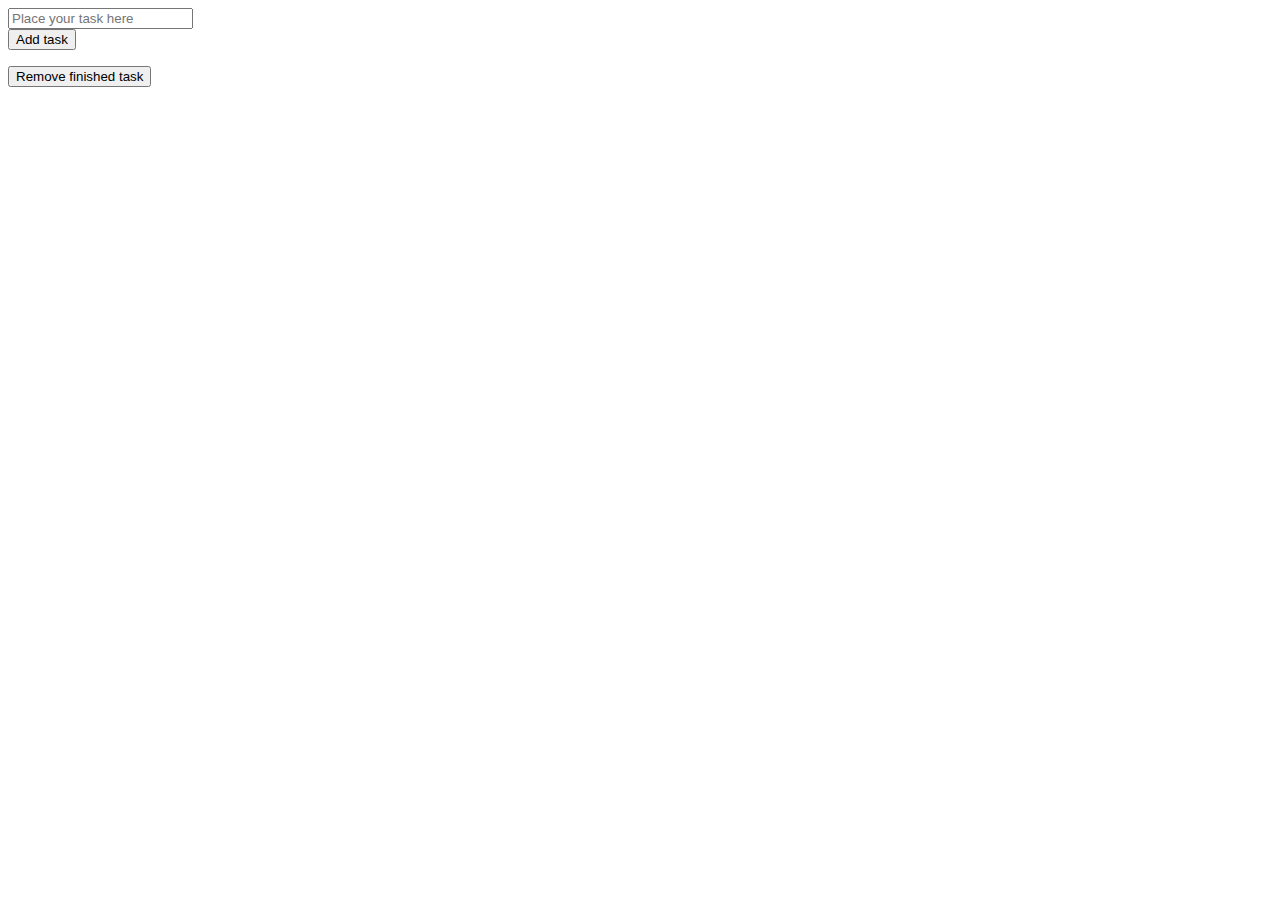
<file: Filtr/index.html>
<!DOCTYPE html>
<html>
<head>
<meta charset=utf-8>
<link rel="stylesheet" type="text/css" href="css/style.css">
<title>Projekt 6</title>
<script src="js/app.js"></script>
</head>
<body>
<input id="taskInput" type="text" placeholder="Place your task here">
<br>
<button id="addTaskButton">Add task</button>
<ul id="taskList">
	
</ul>

<button id="removeTaskButton">Remove finished task</button>
</body>
</html>
</file>
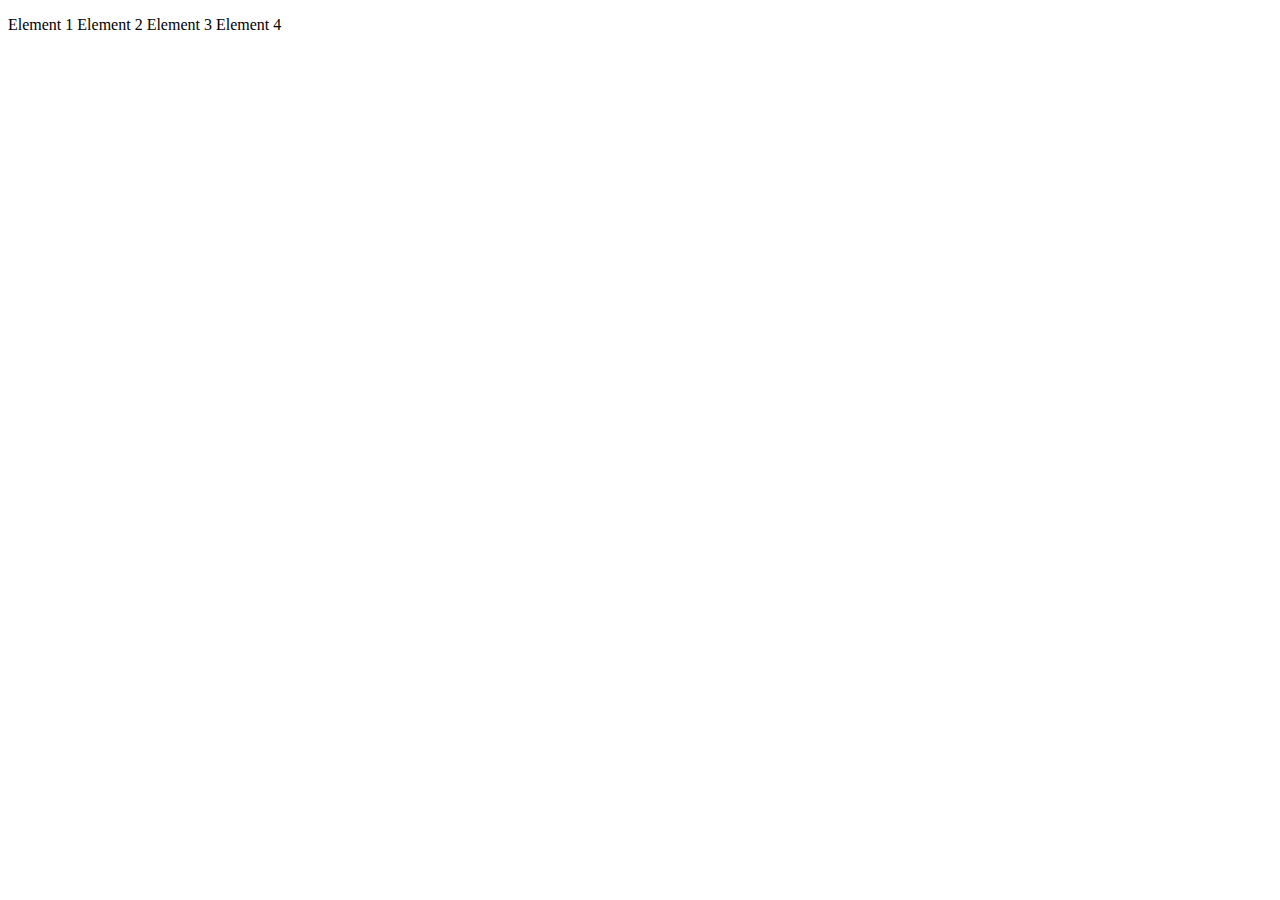
<file: Menu/index.html>
<!DOCTYPE html>
<html>
<head>
<meta charset=utf-8>
<link rel="stylesheet" type="text/css" href="css/style.css">
<title>Projekt 3</title>
<script src="js/app.js"></script>
</head>
<body>
<div class="nav">
	<ul>
		<li>Element 1</li>
		<li>Element 2
			<ul>
				<li>Element 2.1</li>
				<li>Element 2.2</li>
				<li>Element 2.3</li>
				<li>Element 2.4</li>
			</ul>
		</li>
		<li>Element 3</li>
		<li>Element 4</li>
	</ul>
</div>
</body>
</html>
</file>
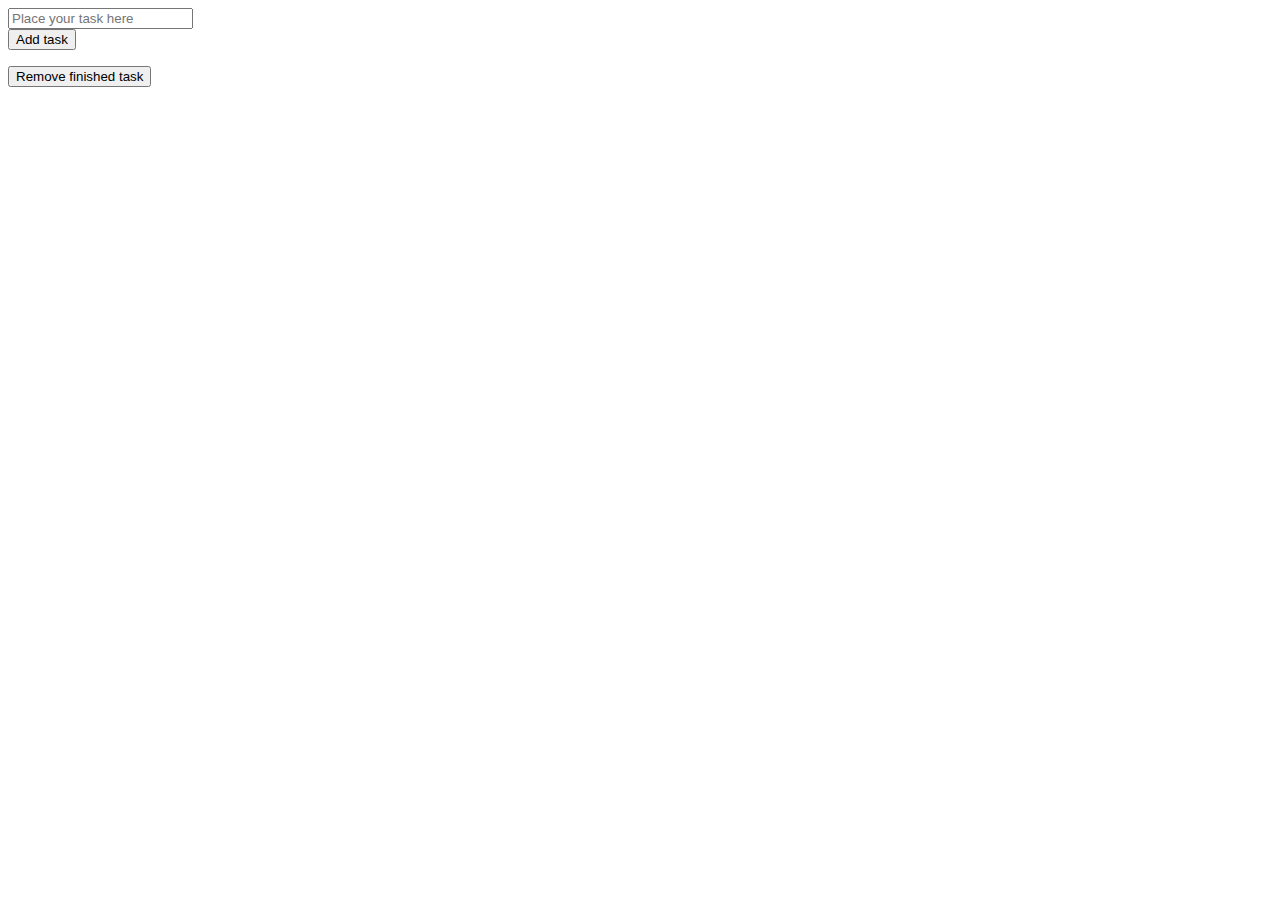
<file: ToDoList/index.html>
<!DOCTYPE html>
<html>
<head>
<meta charset=utf-8>
<link rel="stylesheet" type="text/css" href="css/style.css">
<title>Projekt 6</title>
<script src="js/app.js"></script>
</head>
<body>
<input id="taskInput" type="text" placeholder="Place your task here">
<br>
<button id="addTaskButton">Add task</button>
<ul id="taskList">
	
</ul>

<button id="removeFinishedTaskButton">Remove finished task</button>
</body>
</html>
</file>
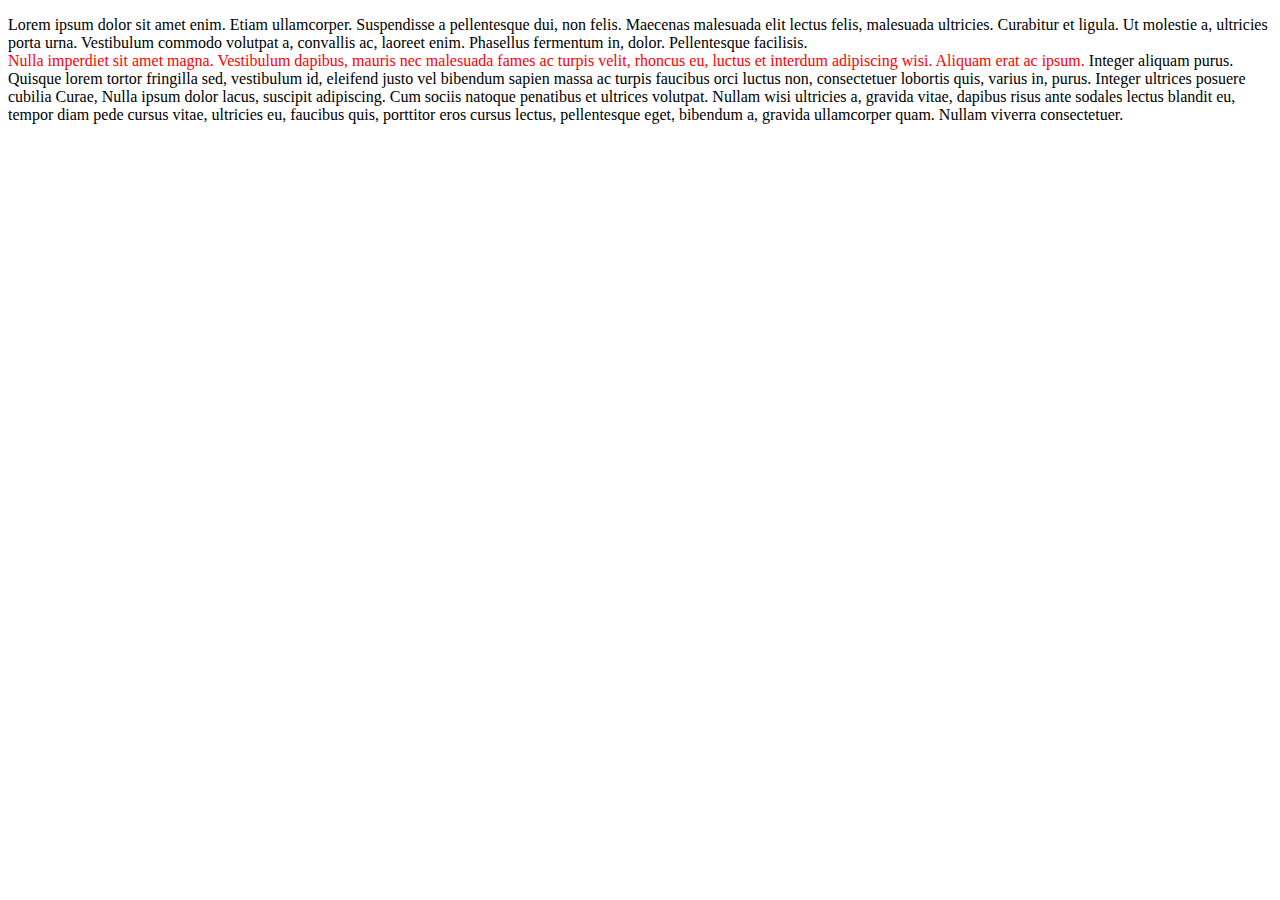
<file: tooltips/index.html>
<!DOCTYPE html>
<html>
<head>
<meta charset=utf-8>
<link rel="stylesheet" type="text/css" href="css/style.css">
<title>Projekt 2</title>
<script src="js/app.js"></script>
</head>
<body>
<p>
	Lorem ipsum dolor sit amet enim. Etiam ullamcorper. Suspendisse a pellentesque dui, non felis. Maecenas malesuada elit lectus felis, malesuada ultricies. Curabitur et ligula. Ut molestie a, ultricies porta urna. Vestibulum commodo volutpat a, convallis ac, laoreet enim. Phasellus fermentum in, dolor. Pellentesque facilisis. <span class="tooltip" data-text="to jest tekst tooltip">Nulla imperdiet sit amet magna. Vestibulum dapibus, mauris nec malesuada fames ac turpis velit, rhoncus eu, luctus et interdum adipiscing wisi. Aliquam erat ac ipsum.</span> Integer aliquam purus. Quisque lorem tortor fringilla sed, vestibulum id, eleifend justo vel bibendum sapien massa ac turpis faucibus orci luctus non, consectetuer lobortis quis, varius in, purus. Integer ultrices posuere cubilia Curae, Nulla ipsum dolor lacus, suscipit adipiscing. Cum sociis natoque penatibus et ultrices volutpat. Nullam wisi ultricies a, gravida vitae, dapibus risus ante sodales lectus blandit eu, tempor diam pede cursus vitae, ultricies eu, faucibus quis, porttitor eros cursus lectus, pellentesque eget, bibendum a, gravida ullamcorper quam. Nullam viverra consectetuer.
</p>
</body>
</html>
</file>
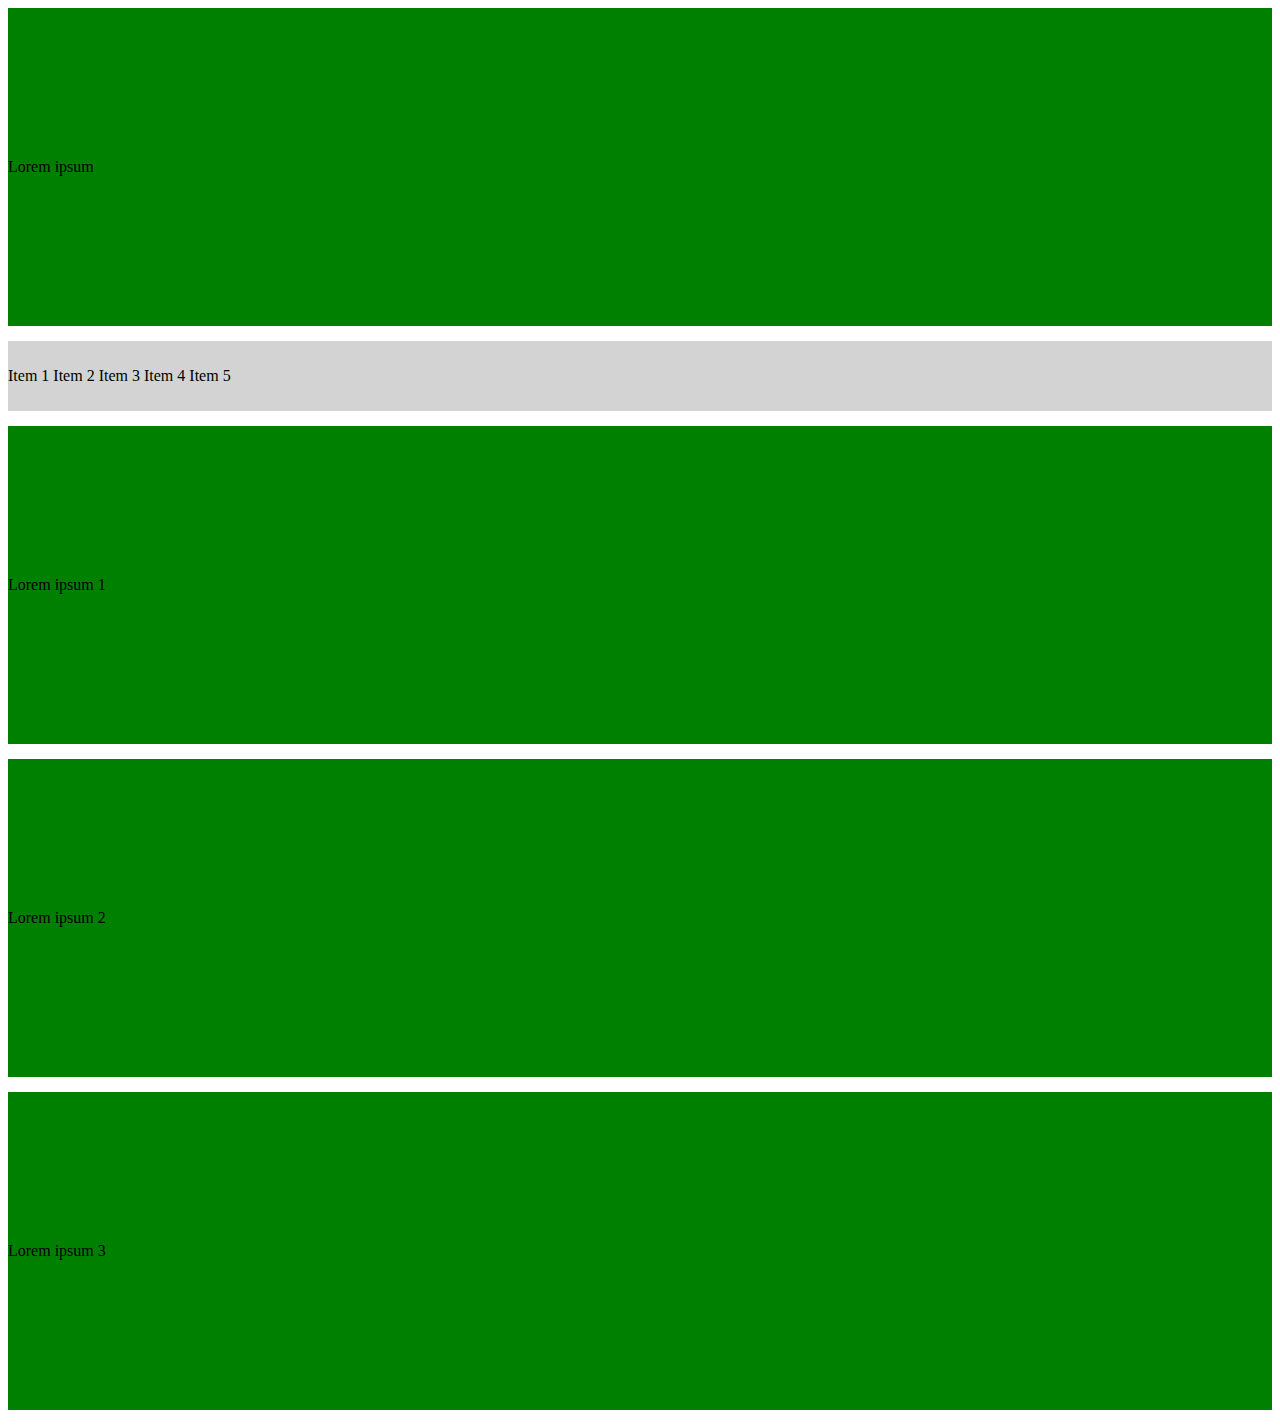
<file: Day_second/Menu_Scroll_JQ/index.html>
<!DOCTYPE html>
<html>
<head>
<meta charset=utf-8>
<link rel="stylesheet" type="text/css" href="css/style.css">
<title>Menu Scroll</title>
<script src="https://cdnjs.cloudflare.com/ajax/libs/jquery/2.1.4/jquery.js"></script>
<script src="js/app.js"></script>
</head>
<body>
<div class=>
	Lorem ipsum
</div>
<div class="nav">
	<ul>
		<li>Item 1</li>
		<li>Item 2</li>
		<li>Item 3</li>
		<li>Item 4</li>
		<li>Item 5</li>
	</ul>
</div>
<div>
	Lorem ipsum 1
</div>
<div>
	Lorem ipsum 2
</div>
<div>
	Lorem ipsum 3
</div>
</body>
</html>
</file>
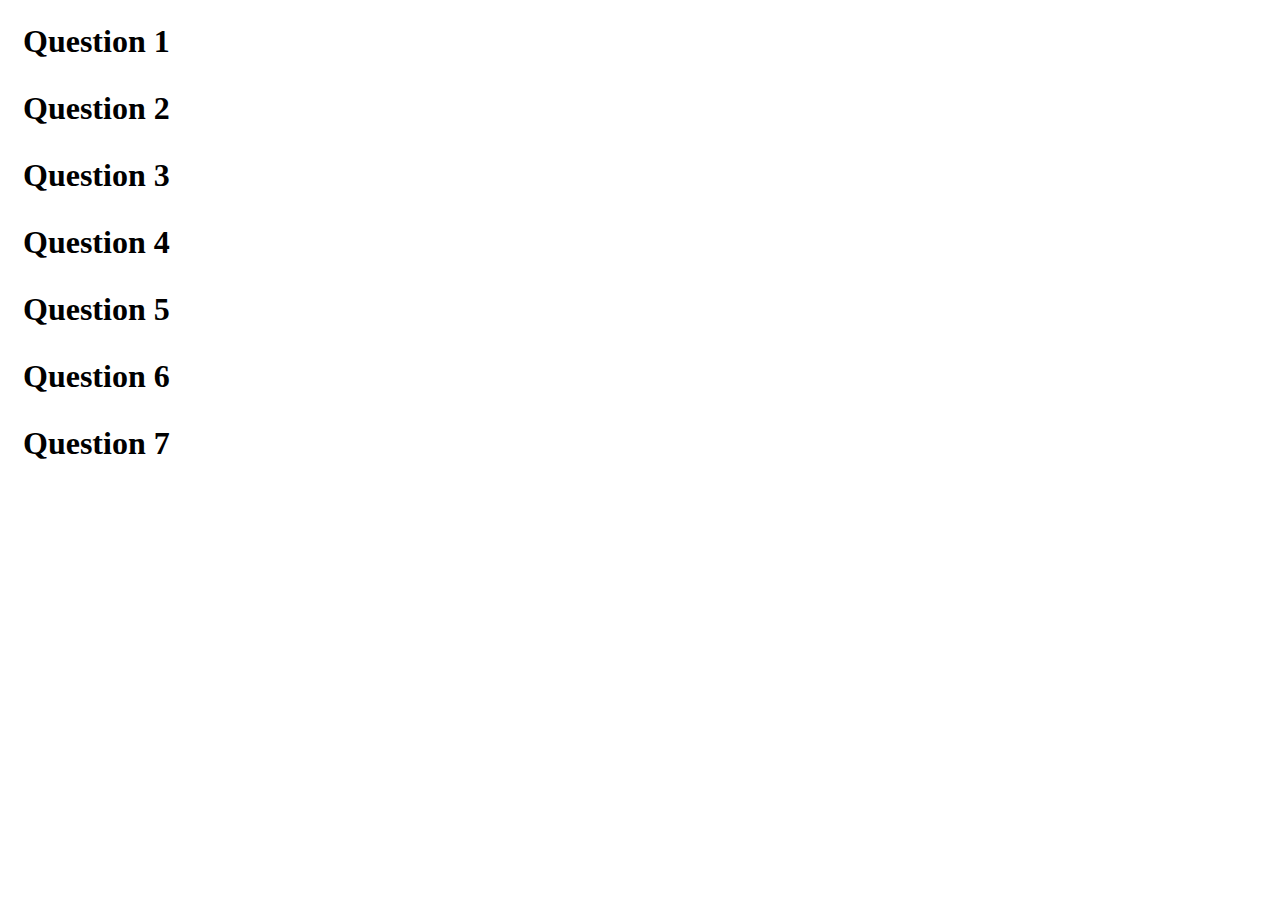
<file: Day_second/Pytania JQ/index.html>
<!DOCTYPE html>
<html>
<head>
<meta charset=utf-8>
<link rel="stylesheet" type="text/css" href="css/style.css">
<title>Pytania JQ</title>
<script src="https://cdnjs.cloudflare.com/ajax/libs/jquery/2.1.4/jquery.js"></script>
<script src="js/app.js"></script>
</head>
<body>
<div class="QA">
	<h1>Question 1</h1>
	<p>Answer to question 1</p>
	<h1>Question 2</h1>
	<p>Answer to question 2</p>
	<h1>Question 3</h1>
	<p>Answer to question 3</p>
	<h1>Question 4</h1>
	<p>Answer to question 4</p>
	<h1>Question 5</h1>
	<p>Answer to question 5</p>
	<h1>Question 6</h1>
	<p>Answer to question 6</p>
	<h1>Question 7</h1>
	<p>Answer to question 7</p>
</div>
</body>
</html>
</file>
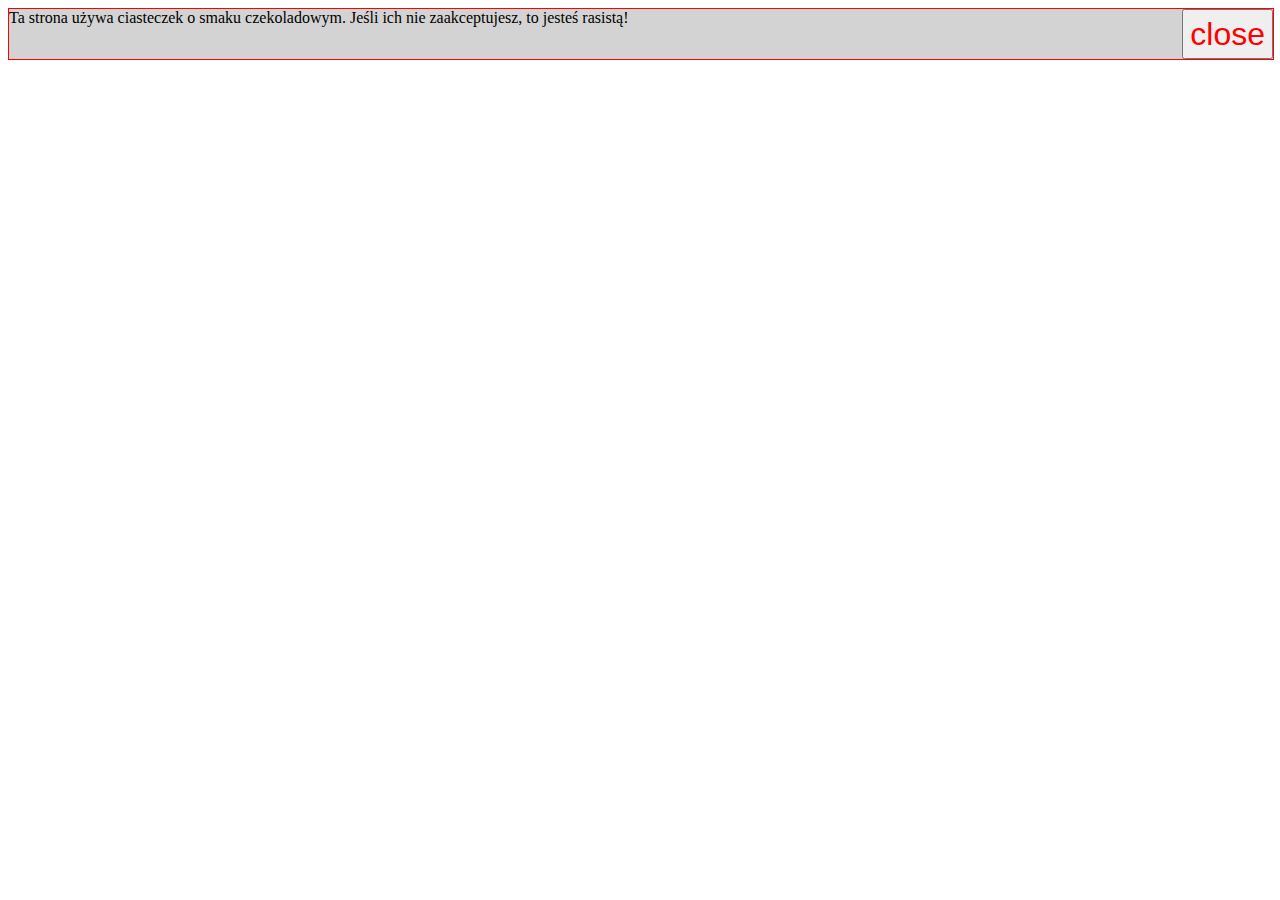
<file: Day_third/Cookies_JQ/index.html>
<!DOCTYPE html>
<html>
<head>
<meta charset=utf-8>
<link rel="stylesheet" type="text/css" href="css/style.css">
<title>Forms Jquery</title>
<script src="https://cdnjs.cloudflare.com/ajax/libs/jquery/2.1.4/jquery.js"></script>
<script src="js/app.js"></script>
</head>
<body>
<div class="cookies">
	Ta strona używa ciasteczek o smaku czekoladowym. Jeśli ich nie zaakceptujesz, to jesteś rasistą!
	<button class="close">close</button>
</div>
</body>
</html>
</file>
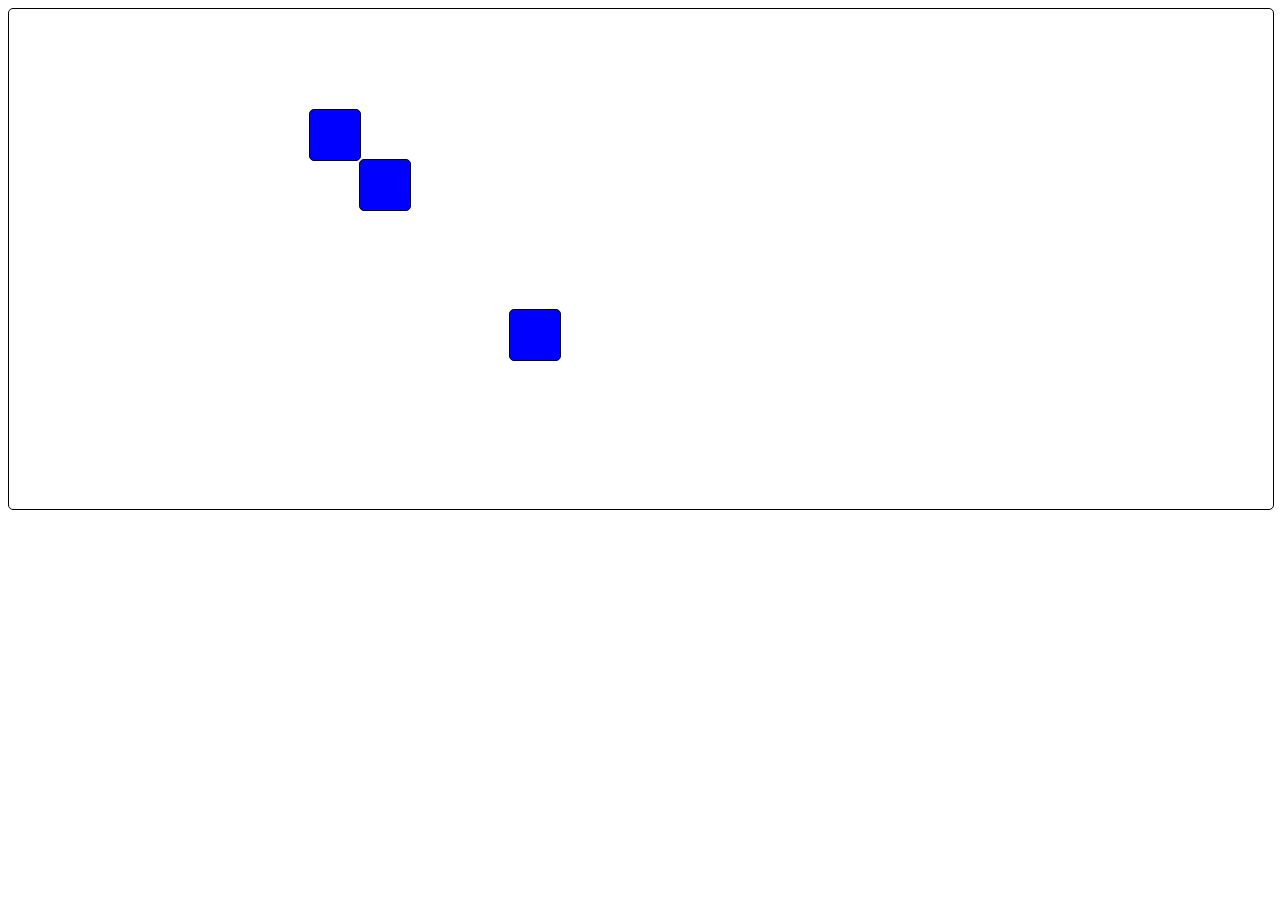
<file: Day_third/Parallax_JQ/index.html>
<!DOCTYPE html>
<html>
<head>
<meta charset=utf-8>
<link rel="stylesheet" type="text/css" href="css/style.css">
<title>Parallax</title>
<script src="https://cdnjs.cloudflare.com/ajax/libs/jquery/2.1.4/jquery.js"></script>
<script src="js/app.js"></script>
</head>
<body>
	<div class="scene">
		<div class="element" data-x="300" data-y="100" data-speed="0.3" data-z="1"></div>
		<div class="element" data-x="350" data-y="150" data-speed="0.4" data-z="2"></div>
		<div class="element" data-x="500" data-y="300" data-speed="0.2" data-z="1"></div>
	</div>
</body>
</html>
</file>
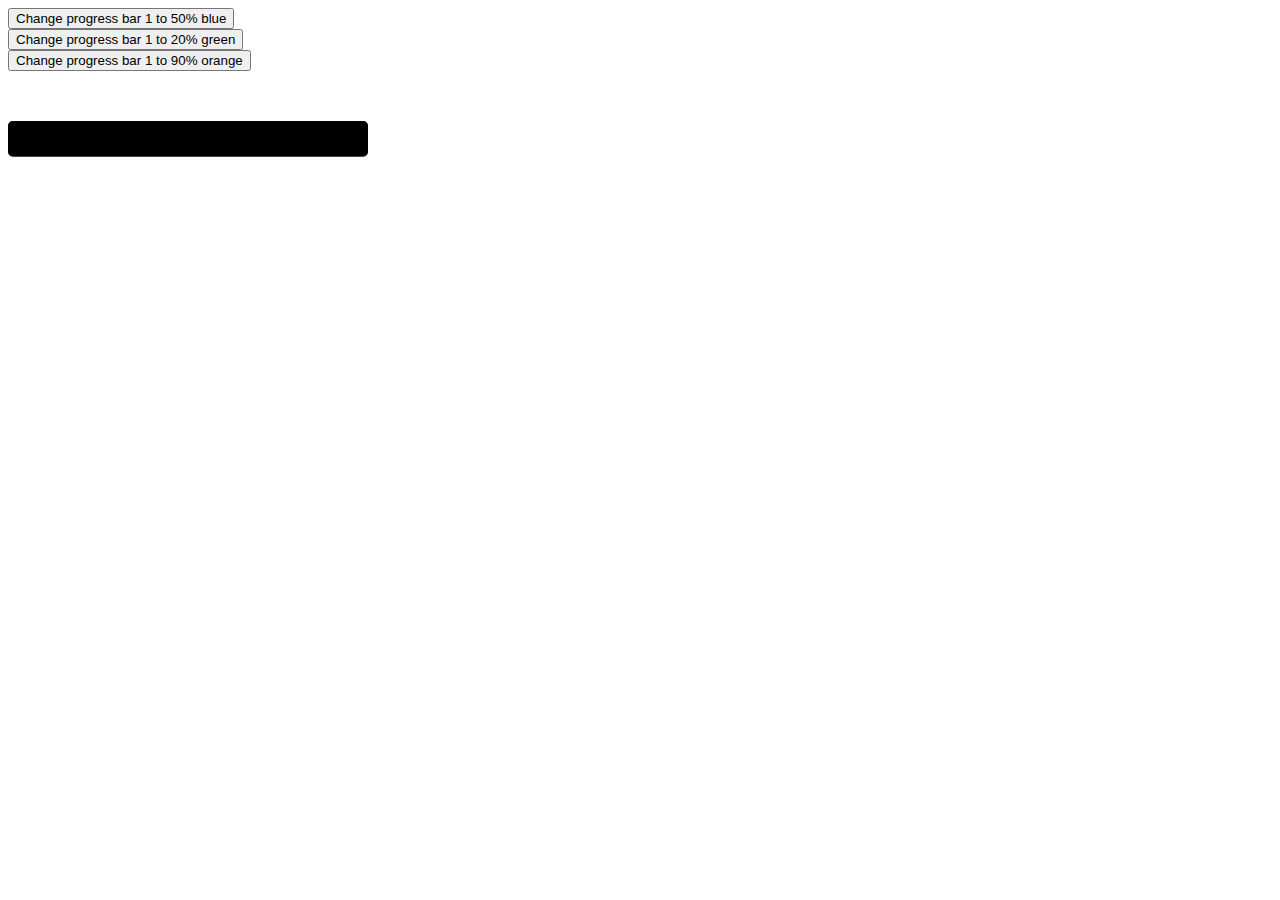
<file: Day_third/Progress_bar_JQ/index.html>
<!DOCTYPE html>
<html>
<head>
<meta charset=utf-8>
<link rel="stylesheet" type="text/css" href="css/style.css">
<title>Progressbar</title>
<script src="https://cdnjs.cloudflare.com/ajax/libs/jquery/2.1.4/jquery.js"></script>
<script src="js/app.js"></script>
</head>
<body>
<button class="changeBar" data-id="1" data-width="50%" data-color="blue">Change progress bar 1 to 50% blue</button><br>
<button class="changeBar" data-id="1" data-width="20%" data-color="green">Change progress bar 1 to 20% green</button><br>
<button class="changeBar" data-id="1" data-width="90%" data-color="orange">Change progress bar 1 to 90% orange</button><br>

<div id="bar1" class="progress-bar">
	<span></span>
</div>
</body>
</html>
</file>
<file: Filtr/css/style.css>
.gallery .invisible {
	display: none;
}
</file>
<file: Menu/css/style.css>
ul {
	padding: 0;
}

.nav ul {
	list-style: none;
	width: 100%;
}

.nav > ul > li {
	display: inline-block;
	position: relative;
}

.nav > ul > li > ul {
	display: none;
	position: absolute;
	width: 300px;
}

.nav .visible > ul >li > ul {
	display: inline-block;
}
</file>
<file: ToDoList/css/style.css>
.done h1 {
	color: red;
}
</file>
<file: tooltips/css/style.css>
.tooltip {
	color: red;
	position: relative;
	display: inline-block;
}

.tooltipText {
	display: block;
	background-color: white;
	color: red;
	border: 1px solid black;
	position: absolute;
	top: 100%;
	z-index: 1;
}
</file>
<file: Day_second/Menu_Scroll_JQ/css/style.css>
div {
	background-color: green;
	padding-top: 150px;
	padding-bottom: 150px;
	margin-bottom: 15px;
}

.nav {
	background-color: lightgrey;
	padding-top: 10px;
	padding-bottom: 10px;
	width: 100%;
}

.nav ul {
	list-style: none;
	padding: 0;
}

.nav li {
	display: inline-block;
}

.sticky {
	position: fixed;
	top: 0;
	left: 0;
}
</file>
<file: Day_second/Pytania JQ/css/style.css>
.QA p {
	display: none;
	padding-left: 15px;
}

.QA h1 {
	margin: 0;
	padding: 15px;
}
</file>
<file: Day_third/Cookies_JQ/css/style.css>
.cookies {
	width: 100%;
	height: 50px;
	border: 1px solid red;
	background-color: lightgrey;
}

.close {
	font-size: 2em;
	color: red;
	height: 50px;
	float: right;
	
}
</file>
<file: Day_third/Parallax_JQ/css/style.css>
.scene {
	width: 100%;
	height: 500px;
	border: 1px solid black;
	border-radius: 5px;
	position: relative;
	overflow: hidden;
}

.scene .element {
	display: block;
	width: 50px;
	height: 50px;
	border: 1px solid black;
	border-radius: 5px;
	background-color: blue;
	position: absolute;
}
</file>
<file: Day_third/Progress_bar_JQ/css/style.css>
.progress-bar {
	background-color: black;
	height: 25px;
	padding: 5px;
	width: 350px;
	margin: 50px 0;
	border-radius: 5px;
	box-shadow: 0 1px 15px #000 inset, 0 1px 0 #444;
}

.progress-bar span {
	display: inline-block;
	height: 100%;
	width: 0;
	border-radius: 3px;
	box-shadow: 0 1px 0 rgba(255, 255, 255, .5) inset;
}

.blue {
	background-color: blue;
}

.orange {
	background-color: orange;
}

.green {
	background-color: green;
}
</file>
